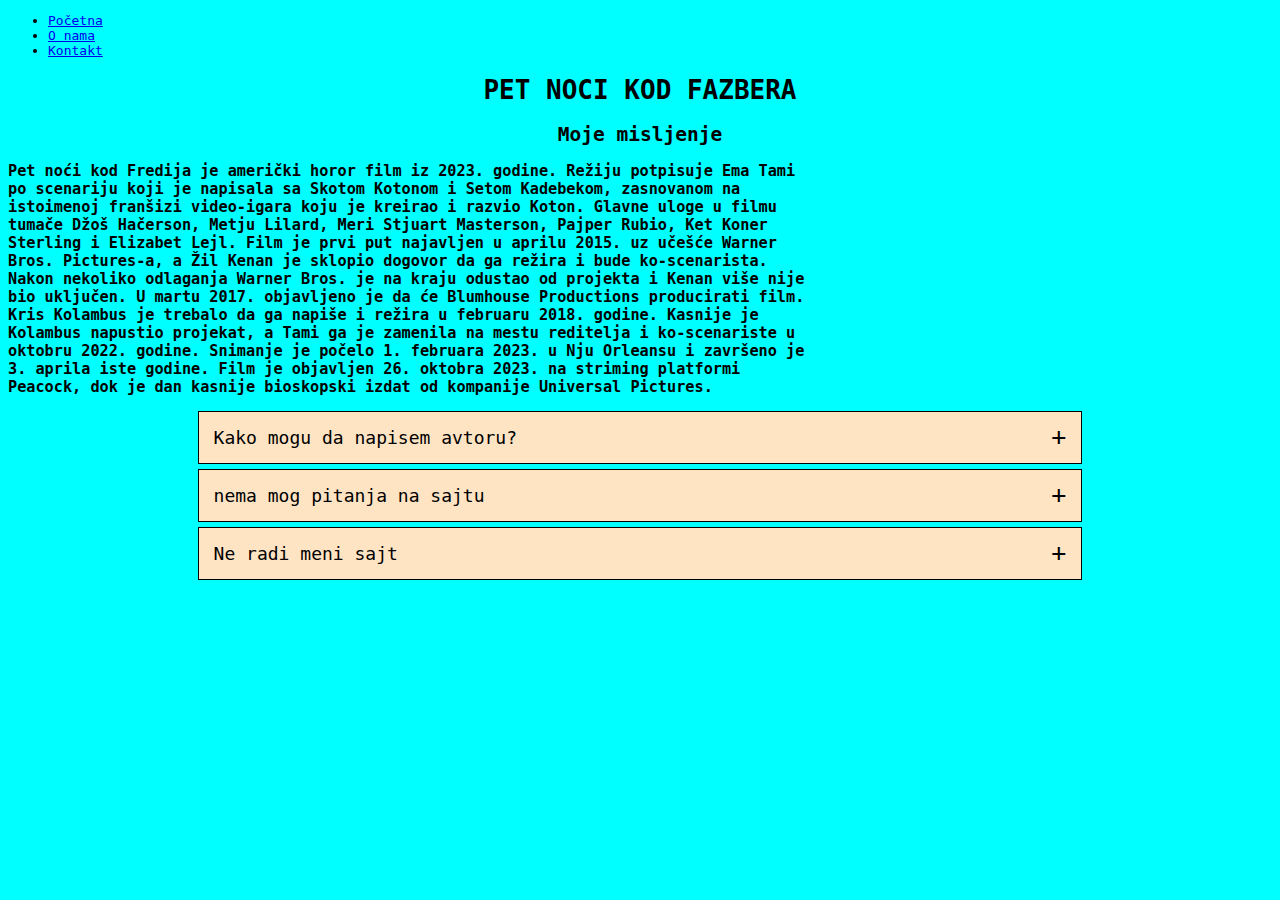
<file: index.html>
<!DOCTYPE html>
<html lang="en">
<head>
    <meta charset="UTF-8">
    <meta name="viewport" content="width=device-width, initial-scale=1.0">
    <title>Fnaf film</title>
</head>
<body>
    <link rel="stylesheet" href="style.css">
    <nav class="navbar navbar-expand-sm bg-danger navbar-dark">
        <div class="container-fluid">
          <ul class="navbar-nav">
            <li class="nav-item">
              <a class="nav-link active" href="index.html">Početna</a>
            </li>
            <li class="nav-item">
              <a class="nav-link" href="onama.html">O nama</a>
            </li>
            <li class="nav-item">
              <a class="nav-link" href="kontakt.html">Kontakt</a>
            </li>
          </ul>
        </div>
      </nav>
    <H1>PET NOCI KOD FAZBERA</H1>
    <h2>Moje misljenje</h2>
    <h3>Pet noći kod Fredija je američki horor film iz 2023. godine. Režiju potpisuje Ema Tami po scenariju koji je napisala sa Skotom Kotonom i Setom Kadebekom, zasnovanom na istoimenoj franšizi video-igara koju je kreirao i razvio Koton. Glavne uloge u filmu tumače Džoš Hačerson, Metju Lilard, Meri Stjuart Masterson, Pajper Rubio, Ket Koner Sterling i Elizabet Lejl.

        Film je prvi put najavljen u aprilu 2015. uz učešće Warner Bros. Pictures-a, a Žil Kenan je sklopio dogovor da ga režira i bude ko-scenarista. Nakon nekoliko odlaganja Warner Bros. je na kraju odustao od projekta i Kenan više nije bio uključen. U martu 2017. objavljeno je da će Blumhouse Productions producirati film. Kris Kolambus je trebalo da ga napiše i režira u februaru 2018. godine. Kasnije je Kolambus napustio projekat, a Tami ga je zamenila na mestu reditelja i ko-scenariste u oktobru 2022. godine. Snimanje je počelo 1. februara 2023. u Nju Orleansu i završeno je 3. aprila iste godine.
        
        Film je objavljen 26. oktobra 2023. na striming platformi Peacock, dok je dan kasnije bioskopski izdat od kompanije Universal Pictures.</h3>

        <div class="faq">

            <div>
            <p class="question">Kako mogu da napisem avtoru? <span onclick='faq(this)' class="opener">+</span></p>
            <p class="answer">Koristeci viber</p>
            </div>
            
            <div>
                <p class="question">nema mog pitanja na sajtu<span onclick='faq(this)' class="opener">+</span></p>
                <p class="answer">Napisi meni na gmail</p>
                </div>
            
                <div>
                    <p class="question">Ne radi meni sajt <span onclick='faq(this)' class="opener">+</span></p>
                    <p class="answer">a kako gledas ovu stranu</p>
                    </div>
                </div>
            
                <script>
            function faq(ele)
            {
            var x = ele.parentElement.nextElementSibling.style.cssText
            if(x=='max-height: 500px;')
            {
            ele.style.cssText='Transform: rotate(0deg);';
            ele.parentElement.nextElementSibling.style.cssText = "transistion:0.3s; max-height:0px;";
            }
            else{
                ele.style.cssText='Transform: rotate(45deg);';
            ele.parentElement.nextElementSibling.style.cssText = "max-height:500px;";
            }
              }
        </script>
</body>
</html>
</file>
<file: style.css>
h1 {
text-align: center;
  }
  h2 {
    text-align: center;
      }
      h3 {
        text-align: left;
        width: 800px;
      }
      body {
        font-family:monospace;
        background-color: aqua;
        }
        .faq {
        width:70%;
        margin: 0 auto ;
        }
        .faq div {
        border: 1px solid #000;
        margin: 5px 0px;
        background-color: bisque;
        }
        .question {
        font-size:18px;
        background-color: bisque;
        margin:0px;
        padding: 15px;
        }
        .answer {
        font-size:12px;
        margin:0px;
        padding: 0px 15px;
        line-height:2;
        max-height:0px;
        overflow:hidden;
        transition:2s;
        }
        
        
        .opener {
        font-size:25px;
        float:right;
        line-height:0.8;
        cursor:pointer;
        }
</file>
